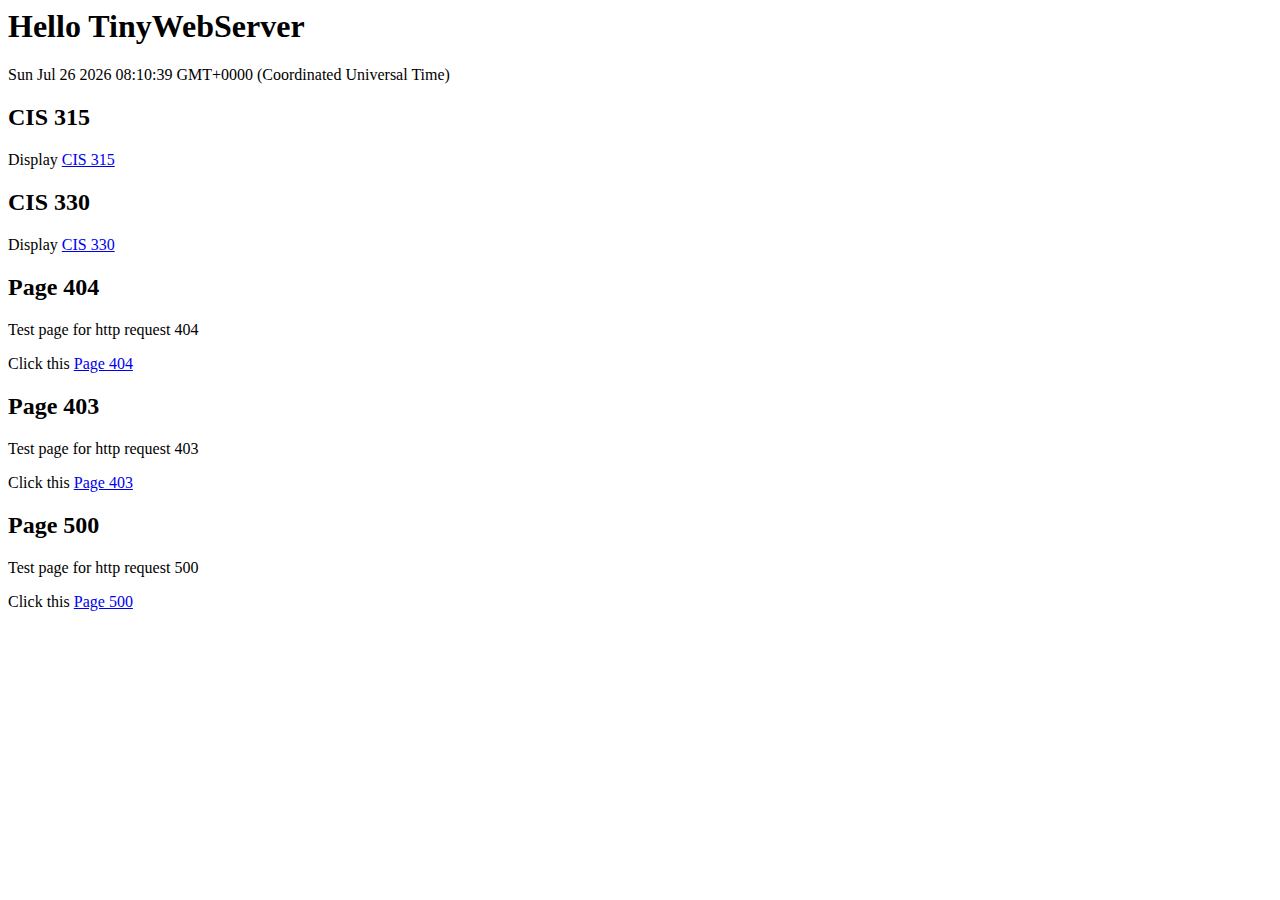
<file: SimpleWebServer/WebServer/index.html>
<html>

<body>
    <h1> Hello TinyWebServer</h1>
    <p id="demo"></p>

    <script>
        document.getElementById("demo").innerHTML = Date();
    </script>

<h2>CIS 315</h2>
<p>Display
    <a href="./test/CIS315.html">CIS 315</a>
    </td>


<h2>CIS 330</h2>
<p>Display
    <a href="./test/CIS330.html">CIS 330</a>
    </td>
    
    <h2>Page 404</h2>
    <p>Test page for http request 404</p>
    <p>Click this
        <a href="./test/404.html">Page 404</a>
        </td>

    <h2>Page 403</h2>
    <p>Test page for http request 403</p>
    <p>Click this
        <a href="./test/403.html">Page 403</a>
        </td>

    <h2>Page 500</h2>
    <p>Test page for http request 500</p>
    <p>Click this
        <a href="./test/500.html">Page 500</a>
        </td>

</body>

</html>
</file>
